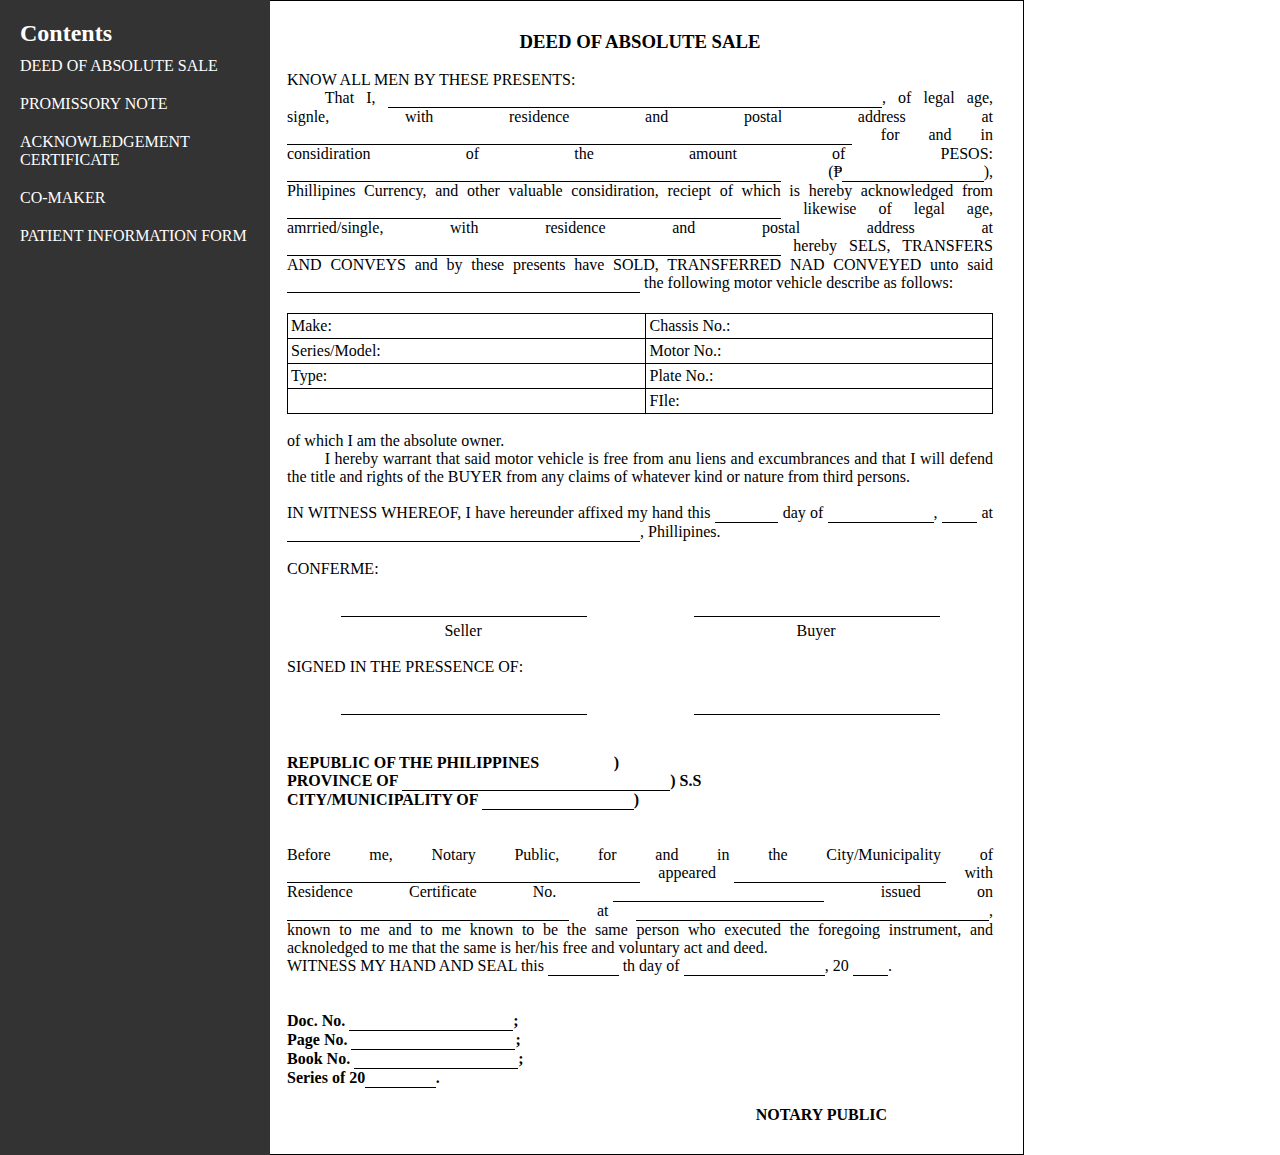
<file: index.html>
<!DOCTYPE html>
<html lang="en">
<head>
    <meta charset="UTF-8">
    <meta name="viewport" content="width=device-width, initial-scale=1.0">
    <title>DEED OF ABSOLUTE SALE</title>
    <link rel="stylesheet" href="maya/style.css">
    <link rel="icon" href="download-removebg-preview.png"></link>
</head>
<body>
    <div class="sidebar">
        <h2>Contents</h2>
        <ul>
            <li><a href="index.html">DEED OF ABSOLUTE SALE</a></li>
            <li><a href="ps.html">PROMISSORY NOTE</a></li>
            <li><a href="ac.html">ACKNOWLEDGEMENT CERTIFICATE</a></li>
            <li><a href="cm.html">CO-MAKER</a></li>
            <li><a href="pif.html">PATIENT INFORMATION FORM</a></li>
            
        </ul>
    </div>
    <div class="main-content">
        <h3>DEED OF ABSOLUTE SALE</h3><br>
        <p>KNOW ALL MEN BY THESE PRESENTS:</p>
        <p style="text-indent: 10mm;">That I, <input type="text" style="width: 70%;">, of legal age, signle, with residence and postal address at <input type="text" style="width: 80%;"> 
        for and in considiration of the amount of PESOS: <input type="text" style="width: 70%;"> (₱<input type="text" style="width: 20%;">), Phillipines Currency, and other valuable 
        considiration, reciept of which is hereby acknowledged from <input type="text" style="width: 70%;"> likewise of legal age, amrried/single, with residence and postal address at 
        <input type="text" style="width: 70%;"> hereby SELS, TRANSFERS AND CONVEYS and by these presents have SOLD, TRANSFERRED NAD CONVEYED unto said 
        <input type="text" style="width: 50%;"> the following motor vehicle describe as follows:</p>

        <table>
            <tr>
                <td>Make: <input type="text" style="width: 70%; border: none;"></td>
                <td> Chassis No.: <input type="text" style="width: 50%; border: none;"></td>
            </tr>
            <tr>
                <td>Series/Model: <input type="text" style="width: 60%; border: none;"></td>
                <td>Motor No.: <input type="text" style="width: 70%; border: none;"></td>
            </tr>
            <tr>
                <td>Type: <input type="text" style="width: 70%; border: none;"></td>
                <td>Plate No.: <input type="text" style="width: 70%; border: none;"></td>
            </tr>
            <tr>
                <td> <input type="text" style="width: 70%; border: none;"></td>
                <td>FIle: <input type="text" style="width: 70%; border: none;"></td>
            </tr>
        </table>

        <br>
        <p>of which I am the absolute owner.</p>
        <p style="text-indent: 10mm;">I hereby warrant that said motor vehicle is free from anu liens and excumbrances and that I will defend the title and rights of the BUYER from 
        any claims of whatever kind or nature from third persons.</p>

        <br>
        <p>IN WITNESS WHEREOF, I have hereunder affixed my hand this <input type="text" style="width: 9%;"> day of <input type="text" style="width: 15%;">, <input type="text" style="width: 5%;">
             at <input type="text" style="width: 50%;">, Phillipines.</p>

        <br>
        <p>CONFERME:</p>

        <div class="signature">
            <p><input type="text" style="width: 150%; margin-left: -25%;"></p>
            <p><input type="text" style="width: 150%; margin-left: -25%;"></p>
        </div>

        <div class="names">
            <p>Seller</p>
            <p>Buyer</p>
        </div>
        
        <br>
        <p>SIGNED IN THE PRESSENCE OF:</p>

        <div class="signature">
            <p><input type="text" style="width: 150%; margin-left: -25%;"></p>
            <p><input type="text" style="width: 150%; margin-left: -25%;"></p>
        </div>

        <br><br><br>
        <div class="pass">
            <p>REPUBLIC OF THE PHILIPPINES <input type="text" style="border: none; width: 10%;">)</p>
            <p>PROVINCE OF <input type="text" style="width: 38%;">) S.S</p>
            <p>CITY/MUNICIPALITY OF <input type="text" style="width: 21.5%;">)</p>
        </div>
        <br><br>
        <p>Before me, Notary Public, for and in the City/Municipality of <input type="text" style="width: 50%;"> appeared <input type="text" style="width: 30%;"> 
        with Residence Certificate No. <input type="text" style="width: 30%;"> issued on <input type="text" style="width: 40%;"> at <input type="text" style="width: 50%;">, 
        known to me and to me known to be the same person who executed the foregoing instrument, and acknoledged to me that the same is her/his free and voluntary act and deed.</p>

        <p>WITNESS MY HAND AND SEAL this <input type="text" style="width: 10%;"> th day of <input type="text" style="width: 20%;">, 20 <input type="text" style="width: 5%;">.</p>

        <br><br>
        <p><b>Doc. No. <input type="text">; <br>
           Page No. <input type="text">; <br>
           Book No. <input type="text">; <br>
           Series of 20<input type="text" style="width: 10%;">.
        </b></p>
        
        <br>
        <p style="text-align: right; margin-right: 15%;"><b>NOTARY PUBLIC</b></p>
    </div>
</body>
</html>
</file>
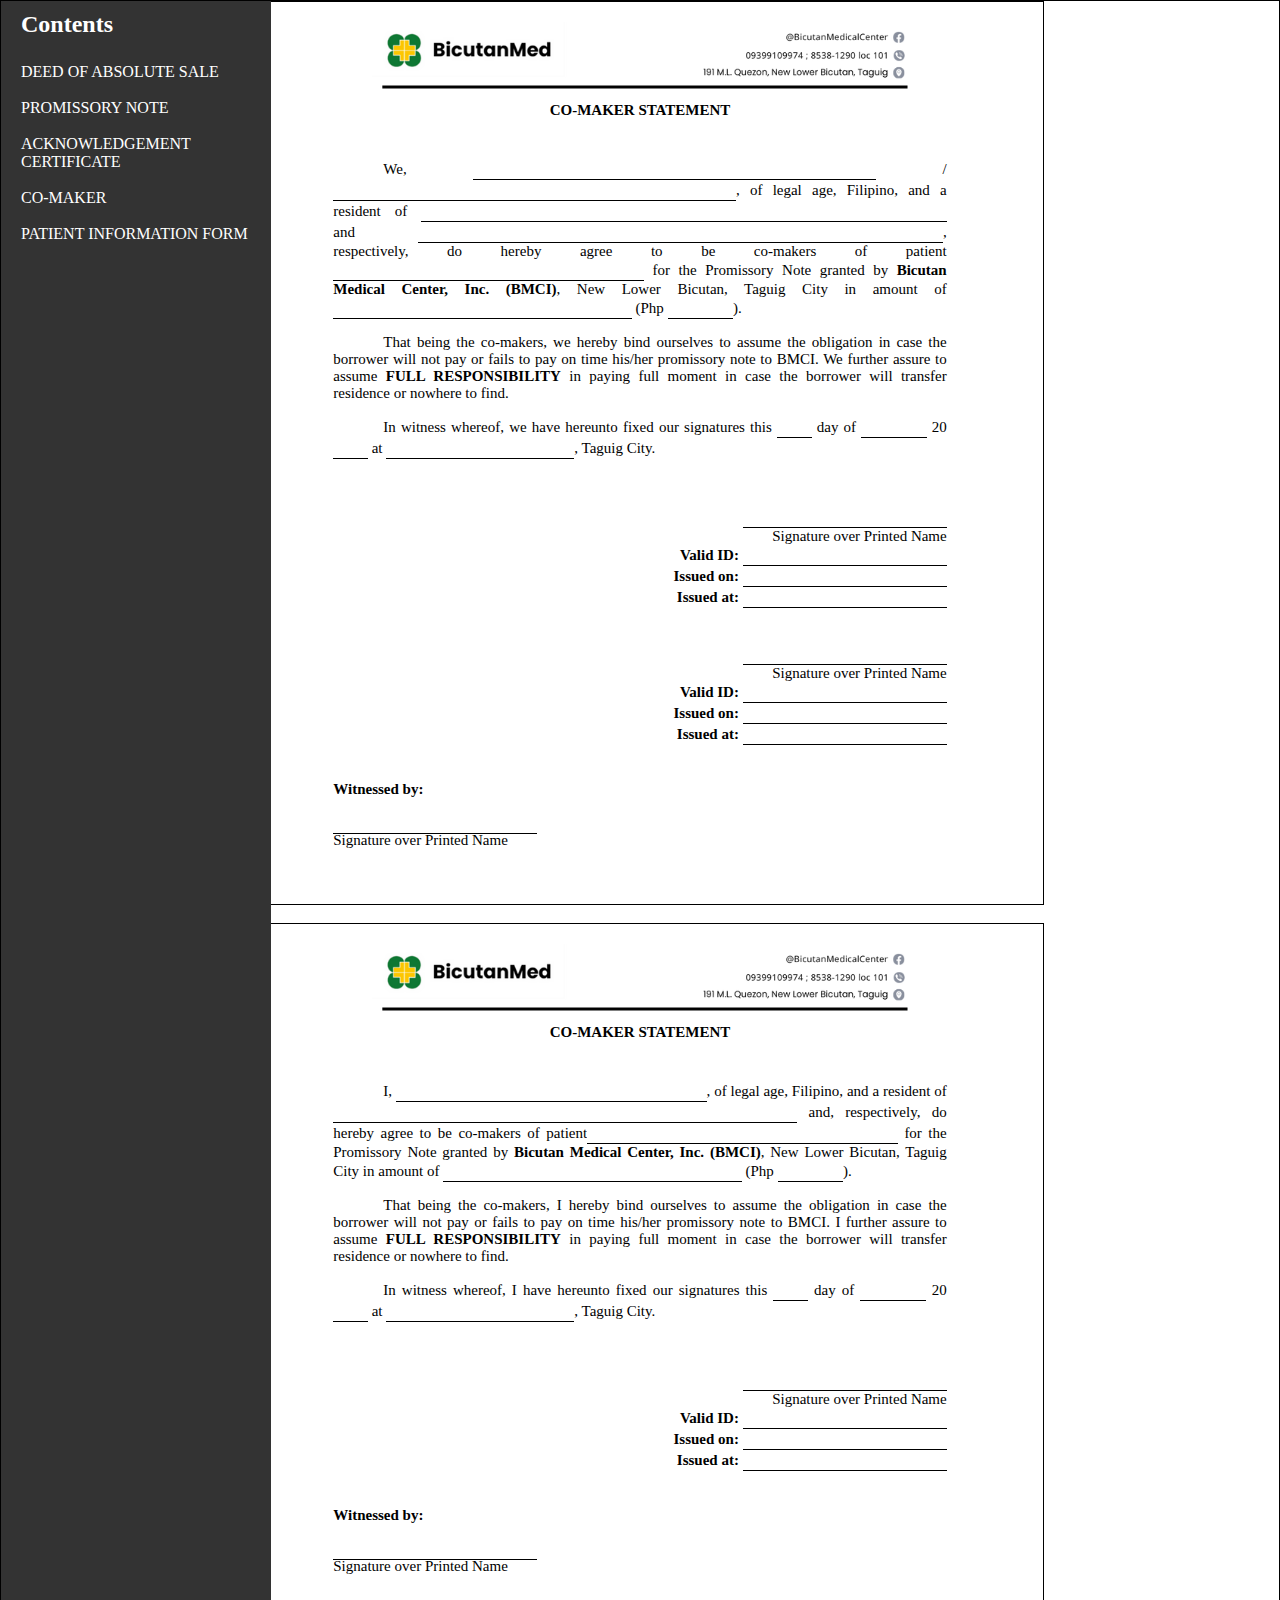
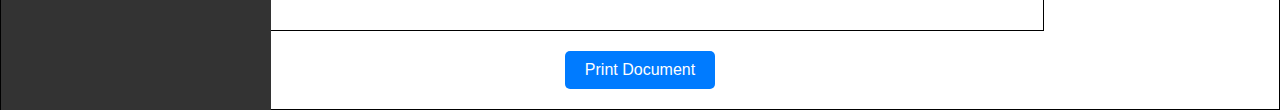
<file: cm.html>
<!DOCTYPE html>
<html lang="en">
<head>
    <meta charset="UTF-8">
    <meta name="viewport" content="width=device-width, initial-scale=1.0">
    <link rel="stylesheet" href="maya/cm.css">
    <link rel="icon" href="download-removebg-preview copy.png">
    <title>Co-Maker Statement</title>
    <style>
        body { 
            font-family: sans-serif; 
            margin: 0;
            padding: 0;
            border: 1px solid black;
            max-width: 100%;
            background-color: #ffffff;
        }
        h2 { 
            text-align: center; 
            margin-bottom: -15px;
            font-family: "Playfair Display", "Libre Bodoni", "Didot", serif;
            font-size: 15px;
        }

        p {
            font-size: 15px;
            font-family: serif;
            font-style: italic;
        }

        .container { 
            width: 60%; 
            margin: auto; 
            padding: 20px; 
            border: 1px solid black;
            background-color: rgb(255, 255, 255);
        }

        input { 
            border: none; 
            border-bottom: 1px solid black; 
            width: 200px; 
            font-size: 16px; 
            display: inline-block;
            text-align: justify;
            background-color: rgb(255, 255, 255);
        }

        .wide-input { 
            width: 70%; 
        }

        @page {
            size: 8.5in 14in;
            margin-top: 5mm;
            margin-left: 30mm;
            margin-right: 30mm;
            margin-bottom: 20mm;
        }

        header {
            width: 100%;
            margin-top: 0;
            padding: 0;
        }

        header img {
            width: 70%;
            height: auto;
            object-fit: cover;
            background-color: rgb(255, 255, 255);
        }

        .pass {
            padding: 20px;
            margin-top: 20px;
            margin-left: -5mm;
            margin-right: 5mm;
        }

        .print-btn {
            display: block;
            margin: 20px auto;
            padding: 10px 20px;
            font-size: 16px;
            background-color: #007BFF;
            color: white;
            border: none;
            cursor: pointer;
            border-radius: 5px;
        }

        .print-btn:hover {
            background-color: #0056b3;
        }
        @media print {
            .print-btn {
                display: none;
            }
            .container {
                border: none;
                width: fit-content;
                background-color: white;
            }
            input{
                background-color: white;
            }
            body {
                border: none;
            }
            .page {
                page-break-before: always; /* Forces a new page */
                margin-top: 2%;
            }
            .makulitka{
                width: 90%;
                margin-left: 25mm;
                margin-right: 25mm;
                background-color: white;
            }
            header{
                margin-left: -10px;
            }
        }

        .required{
            text-align: center;
            font-family: serif;
        }
        .makulitka{
            display: block;
            margin-left: auto;
            margin-right: auto;
        }
    </style>
</head>
<body> 

    <div class="sidebar">
        <h1>Contents</h1>
        <ul>
            <li><a href="index.html">DEED OF ABSOLUTE SALE</a></li>
            <li><a href="ps.html">PROMISSORY NOTE</a></li>
            <li><a href="ac.html">ACKNOWLEDGEMENT CERTIFICATE</a></li>
            <li><a href="cm.html">CO-MAKER</a></li>
            <li><a href="pif.html">PATIENT INFORMATION FORM</a></li>
            
        </ul>
    </div>

    <div class="container" id="page1">
        <header>
            <img src="maya/header.png" alt="Header Image" class="makulitka">
        </header>
        <h2>CO-MAKER STATEMENT</h2>
    
        <div class="pass" style="margin-left: 15mm; margin-right: 15mm;">
            <p style="text-align: justify; font-style: normal; text-indent: 50px;">
                We, <input type="text" class="required" style="width: 65%;"> / <input type="text" class="required" style="width: 65%;">, 
                of legal age, Filipino, and a resident of <input type="text" class="required" style="width: 85%;"> and <input type="text" class="required" style="width: 85%;">, 
                respectively, do hereby agree to be co-makers of patient<input type="text" class="required" style="width: 50%;"> for the Promissory Note granted by 
                <strong>Bicutan Medical Center, Inc. (BMCI)</strong>, New Lower Bicutan, Taguig City in amount of
                <input type="text" class="required" style="width: 48%"> (Php <input type="text" class="required" style="width: 10%">).
            </p>
            <p style="text-align: justify; font-style: normal; text-indent: 50px;">
                That being the co-makers, we hereby bind ourselves to assume the obligation in case the borrower will not pay or fails to pay on time his/her promissory note to BMCI. 
                We further assure to assume <strong>FULL RESPONSIBILITY</strong> in paying full moment in case the borrower will transfer residence or nowhere to find.
            </p>
            <p style="text-align: justify; font-style: normal; text-indent: 50px;"> 
                In witness whereof, we have hereunto fixed our signatures this <input type="text" class="required" style="width: 5%;">
                day of <input type="text" class="required" style="width: 10%;"> 20<input type="text" class="required" style="width: 5%;">
                at <input type="text" class="required" style="width: 30%;">, Taguig City.
            </p>
           <br>
           <p style="text-align: right; margin-bottom: -15px"><input type="text" class="required"></p>
            <p style="text-align: right; font-style: normal; margin-bottom: -15px">Signature over Printed Name</p>
            <p style="text-align: right; font-style: normal; margin-bottom: -15px"><strong>Valid ID:</strong> <input type="text" class="required"></p>
            <p style="text-align: right; font-style: normal; margin-bottom: -15px"><strong>Issued on:</strong> <input type="text" class="required"></p>
            <p style="text-align: right; font-style: normal; margin-bottom: -15px"><strong>Issued at:</strong> <input type="text" class="required"></p>
            <br>
            <br>
            <p style="text-align: right; margin-bottom: -15px"><input type="text" class="required"></p>
            <p style="text-align: right; font-style: normal; margin-bottom: -15px">Signature over Printed Name</p>
            <p style="text-align: right; font-style: normal; margin-bottom: -15px"><strong>Valid ID:</strong> <input type="text" class="required"></p>
            <p style="text-align: right; font-style: normal; margin-bottom: -15px"><strong>Issued on:</strong> <input type="text" class="required"></p>
            <p style="text-align: right; font-style: normal; margin-bottom: -15px"><strong>Issued at:</strong> <input type="text" class="required"></p>
            <br>
            <br>
            <p style="font-style: normal;"><strong>Witnessed by:</strong></p>
            <p><input type="text" class="required" style="text-align: center; margin-bottom: -15px"></p>
            <p style="text-align: left; font-style: normal; margin-top: -15px">Signature over Printed Name</p>
        </div>
    </div>
<br>
    <div class="page"></div> <!-- Forces a new page -->
    <div class="container" id="page2">
        <header>
            <img src="maya/header.png" alt="Header Image" class="makulitka">
        </header>
        <h2>CO-MAKER STATEMENT</h2>
        
        <div class="pass" style="margin-left: 15mm; margin-right: 15mm;">
            <p style="text-align: justify; font-style: normal; text-indent: 50px;">
                I, <input type="text" class="required" style="width: 50%;">, 
                of legal age, Filipino, and a resident of <input type="text" class="required" style="width: 75%;"> and, 
                respectively, do hereby agree to be co-makers of patient<input type="text" class="required" style="width: 50%;"> for the Promissory Note granted by 
                <strong>Bicutan Medical Center, Inc. (BMCI)</strong>, New Lower Bicutan, Taguig City in amount of
                <input type="text" class="required" style="width: 48%"> (Php <input type="text" class="required" style="width: 10%">).
            </p>
            <p style="text-align: justify; font-style: normal; text-indent: 50px;">
                That being the co-makers, I hereby bind ourselves to assume the obligation in case the borrower will not pay or fails to pay on time his/her promissory note to BMCI. 
                I further assure to assume <strong>FULL RESPONSIBILITY</strong> in paying full moment in case the borrower will transfer residence or nowhere to find.
            </p>
            <p style="text-align: justify; font-style: normal; text-indent: 50px;"> 
                In witness whereof, I have hereunto fixed our signatures this <input type="text" class="required" style="width: 5%;">
                day of <input type="text" class="required" style="width: 10%;"> 20<input type="text" class="required" style="width: 5%;">
                at <input type="text" class="required" style="width: 30%;">, Taguig City.
            </p>
           <br>
           <p style="text-align: right; margin-bottom: -15px"><input type="text" class="required"></p>
            <p style="text-align: right; font-style: normal; margin-bottom: -15px">Signature over Printed Name</p>
            <p style="text-align: right; font-style: normal; margin-bottom: -15px"><strong>Valid ID:</strong> <input type="text" class="required"></p>
            <p style="text-align: right; font-style: normal; margin-bottom: -15px"><strong>Issued on:</strong> <input type="text" class="required"></p>
            <p style="text-align: right; font-style: normal; margin-bottom: -15px"><strong>Issued at:</strong> <input type="text" class="required"></p>
            <br>
            <br>
            <p style="font-style: normal;"><strong>Witnessed by:</strong></p>
            <p><input type="text" class="required" style="text-align: center; margin-bottom: -15px"></p>
            <p style="text-align: left; font-style: normal; margin-top: -15px">Signature over Printed Name</p>
        </div>
    </div>

    <button class="print-btn" onclick="checkAndPrint()">Print Document</button>

    <script>
        function checkAndPrint() {
            let inputs = document.querySelectorAll(".required");
            let emptyFields = [];

            inputs.forEach((input, index) => {
                if (!input.value.trim()) {
                    emptyFields.push(index + 1); // Track empty fields
                }
            });

            if (emptyFields.length > 0) {
                let confirmPrint = confirm("Some fields are still empty. Do you want to proceed with printing?");
                if (!confirmPrint) {
                    return;
                }
            }

            window.addEventListener("beforeprint", function () {
                if (checkEmptyFields()) {
                    alert("Some fields are still empty! Please complete them before printing.");
                }
            });
            window.print();
        }
    </script>
</body>
</html>
</file>
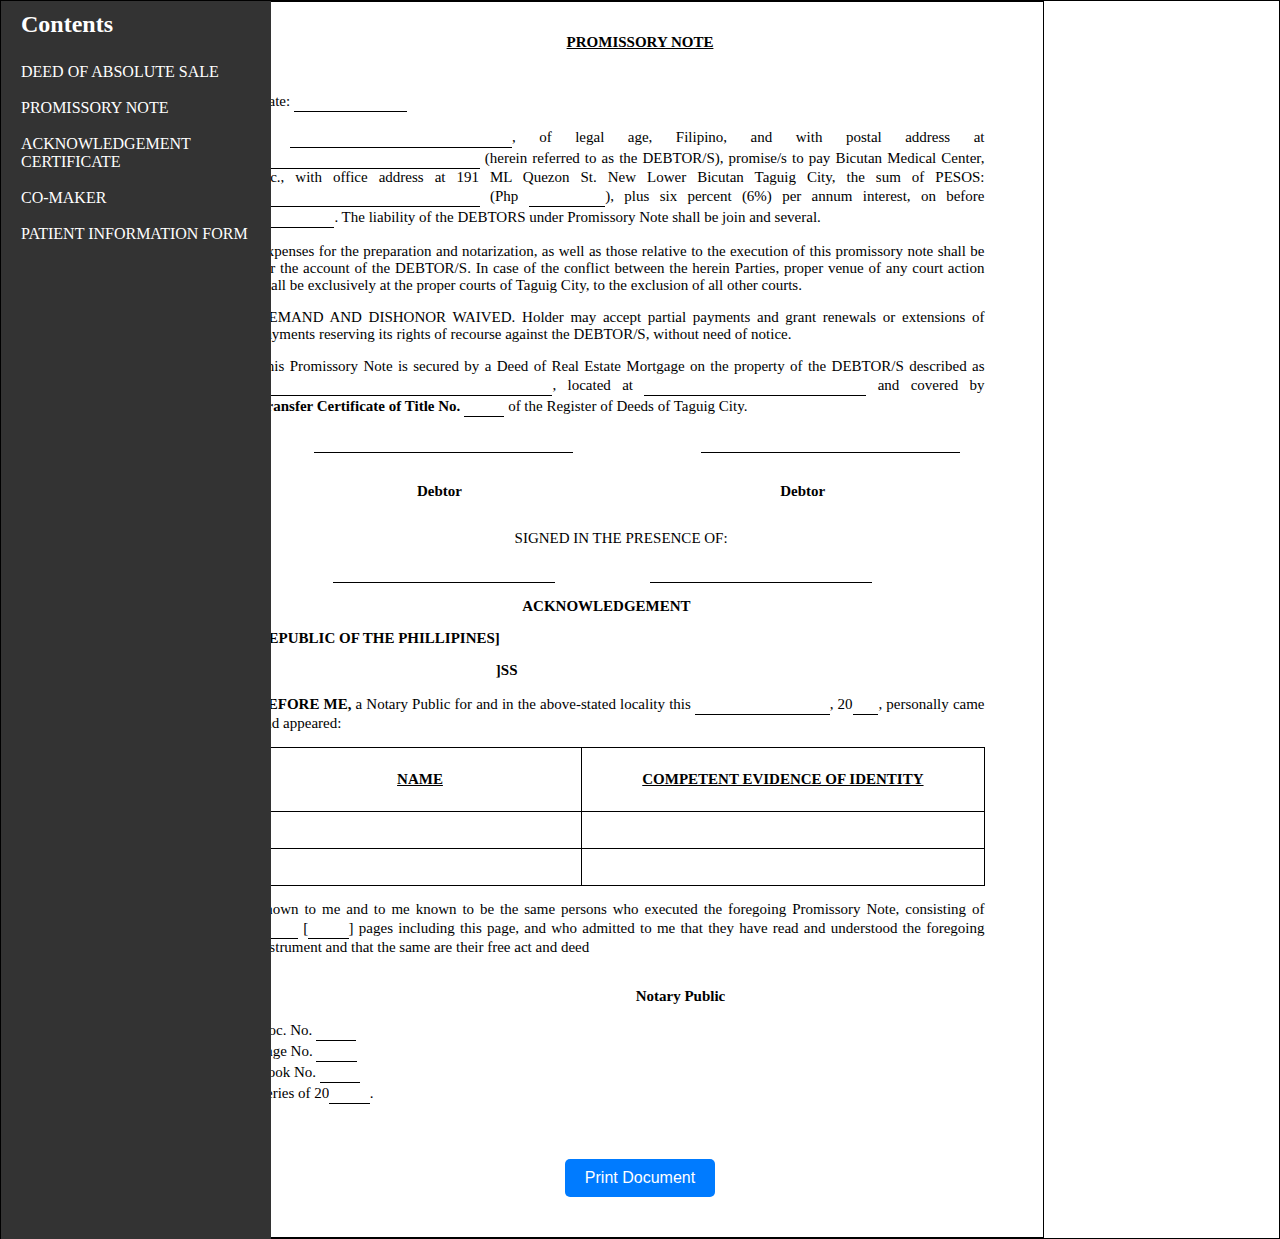
<file: ps.html>
<!DOCTYPE html>
<html lang="en">
<head>
    <meta charset="UTF-8">
    <meta name="viewport" content="width=device-width, initial-scale=1.0">
    <title>PROMISORRY NOTE</title>
    <link rel="stylesheet" href="maya/ps.css">
    <link rel="icon" href="download-removebg-preview.png"></link>
</head>
<body>
    <div class="sidebar">
        <h1>Contents</h1>
        <ul>
            <li><a href="index.html">DEED OF ABSOLUTE SALE</a></li>
            <li><a href="ps.html">PROMISSORY NOTE</a></li>
            <li><a href="ac.html">ACKNOWLEDGEMENT CERTIFICATE</a></li>
            <li><a href="cm.html">CO-MAKER</a></li>
            <li><a href="pif.html">PATIENT INFORMATION FORM</a></li>
        </ul>
    </div>
    <div class="main-content">
    
        <div class="container">
        <h2><u>PROMISSORY NOTE</u></h2>
    
        <div class="pass">
            <p style="text-align: justify; font-style: normal;">
                Date: <input type="text" class="required" style="width: 15%"> </p>
    
            <p style="text-align: justify; font-style: normal;">
                I, <input type="text" class="required" style="width: 30%; font-weight: bold;" >, of legal age, Filipino, and with postal address at 
                <input type="text" class="required" style="width: 30%; font-weight: bold;" > (herein referred to as the DEBTOR/S), promise/s to pay Bicutan 
                Medical Center, Inc., with office address at 191 ML Quezon St. New Lower Bicutan Taguig 
                City, the sum of PESOS: <input type="text" class="required" style="width: 30%"> (Php <input type="text" class="required" style="width: 10%">), 
                plus six percent (6%) per annum interest, on before 
                <input type="text" class="required" style="width: 10%; font-weight: bold;" >. The liability of the DEBTORS under Promissory Note shall be join and 
                several.
            </p>

            <p style="text-align: justify; font-style: normal;"> 
                Expenses for the preparation and notarization, as well as those relative to the execution of 
                this promissory note shall be for the account of the DEBTOR/S. In case of the conflict between
                the herein Parties, proper venue of any court action shall be exclusively at the proper courts
                of Taguig City, to the exclusion of all other courts.
            </p>
            <p style="text-align: justify; font-style: normal;"> 
                DEMAND AND DISHONOR WAIVED. Holder may accept partial payments and grant
                renewals or extensions of payments reserving its rights of recourse against the DEBTOR/S, 
                without need of notice.
            </p>
            <p style="text-align: justify; font-style: normal;"> 
                This Promissory Note is secured by a Deed of Real Estate Mortgage on the property of the
                DEBTOR/S described as <input type="text" class="required" style="width: 40%; font-weight: bold;" >, located at 
                <input type="text" class="required" style="width: 30%; font-weight: bold;" > and covered by <b>Transfer Certificate of Title No.</b> 
                <input type="text" class="required" style="width: 5%; font-weight: bold;" > of the Register of Deeds of Taguig City.
            </p>
            <div class="creditor">
                <p><input type="text" class="required" style="width: 35%; font-weight: bold; margin-left: 15mm;" >
                   <input type="text" class="required" style="width: 35%; font-weight: bold; margin-left: 33mm;" >
                </p> 
            </div>
            <div class="de">
                <p style= "font-weight: bold; font-style: normal;">Debtor</p>
                <p style= "font-weight: bold; font-style: normal;">Debtor</p>
             </div>
        
             <p style="text-align: center; font-style: normal;">
                SIGNED IN THE PRESENCE OF: </p>
                <p><input type="text" class="required" style="width: 30%; font-weight: bold; margin-left: 20mm;" ><input type="text" class="required" 
                    style="width: 30%; font-weight: bold; margin-left: 25mm;" ></p> 
                <p style="font-style: normal; margin-left: 70mm;">
                    <b>ACKNOWLEDGEMENT</b> </p>
                    <p style="font-style: normal;">
                       <B>REPUBLIC OF THE PHILLIPINES]</B></p>
                       <p style="font-style: normal; margin-left: 63mm;">
                        <B>]SS</B></p>
                        <p style="text-align: justify; font-style: normal;">
                            <b>BEFORE ME,</b> a Notary Public for and in the above-stated locality this 
                            <input type="text" class="required" style="width: 18%; font-weight: bold;" >, 20<input type="text" class="required" style="width: 3%; font-weight: bold;" >, 
                            personally came and appeared:

                            <table>
                                <tr>
                                    <th><p style="text-align: center; font-style: normal; font-weight: bold; "><u>NAME</u></p></th>
                                    <th><p style="text-align: center; font-style: normal; font-weight: bold; "><u>COMPETENT EVIDENCE OF IDENTITY</u></p></th>
                                </tr>
                                <tr>
                                    <td><input type="text" class="required" style="width: 18%; font-weight: bold; border: none;" ></td>
                                    <td><input type="text" class="required" style="width: 18%; font-weight: bold; border: none;" ></td>
    
                                </tr>
                                <tr>
                                    <td><input type="text" class="required" style="width: 18%; font-weight: bold; border: none;" ></td>
                                    <td><input type="text" class="required" style="width: 18%; font-weight: bold; border: none;" ></td>
                                </tr>
                            </table>
                            <p style="text-align: justify; font-style: normal;">
                                known to me and to me known to be the same persons who executed the foregoing
                                Promissory Note, consisting of <input type="text" class="required" style="width: 5%; font-weight: bold;" > [<input type="text" 
                                class="required" style="width: 5%; font-weight: bold;" >] pages including this page, and who admitted to
                                me that they have read and understood the foregoing instrument and that the same are their free act and deed
                            </p>
                            <p style="font-style: normal; margin-left: 100mm;">
                                <br>
                                <b>Notary Public</b> </p>
                                <p style="text-align: justify; font-style: normal;">
                                    Doc. No. <input type="text" class="required" style="width: 5%; font-weight: bold;" ><br>
                                    Page No. <input type="text" class="required" style="width: 5%; font-weight: bold;" > <br>
                                    Book No. <input type="text" class="required" style="width: 5%; font-weight: bold;" > <br>
                                    Series of 20<input type="text" class="required" style="width: 5%; font-weight: bold;" >.
                                </p>
                            </div>

            <button class="print-btn" onclick="checkAndPrint()">Print Document</button>

            <script>
                function checkAndPrint() {
                    let inputs = document.querySelectorAll(".required");
                    let emptyFields = [];

                    inputs.forEach((input, index) => {
                        if (!input.value.trim()) {
                            emptyFields.push(index + 1); // Track empty fields
                        }
                    });

                    if (emptyFields.length > 0) {
                        let confirmPrint = confirm("Some fields are still empty. Do you want to proceed with printing?");
                        if (!confirmPrint) {
                            return;
                        }
                    }

                    window.addEventListener("beforeprint", function () {
                        if (checkEmptyFields()) {
                            alert("Some fields are still empty! Please complete them before printing.");
                        }
                    });

                    window.print();
                }
            </script>

    </div>
</body>
</html>
</file>
<file: maya/style.css>
* {
    margin: 0;
    padding: 0;
    box-sizing: border-box;
    font-family: 'Times New Roman', Times, serif;
}
body {
    display: flex;
    height: 100vh;
}
.sidebar {
    width: 270px;
    background-color: #333;
    color: white;
    padding: 20px;
    height: 270vh;
    display: block;
    position: fixed;
}
.sidebar ul {
    list-style: none;
    padding: 0;
}
.sidebar ul li {
    padding: 10px 0;
}
.sidebar ul li a {
    color: white;
    text-decoration: none;
}
.sidebar ul li a:hover {
    text-decoration: underline;
}
.main-content {
    flex: 1;
    padding: 30px;
    background-color: #ffffff;
    max-width: 60%;
    margin: auto;
    text-align: justify;
    border: 1px solid #000;
}

table {
    width: 100%;
    border-collapse: collapse;
    margin-top: 20px;
}

table, th, td {
    border: 1px solid #000;
    text-align: left;
    padding: 3px;
}

th {
    background-color: #ddd;
}

.signature{
    display: flex;
    justify-content: space-around;
    margin-top: 20px;
    margin-bottom: -15px;
}

.names{
    display: flex;
    justify-content: space-around;
    margin-top: 20px;
}

.pass{
    font-weight: bold;
}

input {
    border: none;
    border-bottom: 1px solid #000000;
}

h3{
    text-align: center;
}

@media print{
    .sidebar, .print-btn{
        display: none;
    }

    .main-content{
        border: none;
        max-width: 100%;
        margin-left: 25.4mm;
        margin-right: 25.4mm;
    }
}
</file>
<file: maya/cm.css>
.sidebar {
    width: 230px;
    background-color: #333;
    color: white;
    padding: 20px;
    height: 270vh;
    display: block;
    position: fixed;
}
.sidebar ul {
    list-style: none;
    padding: 0;
}
.sidebar ul li {
    padding: 9px 0;
    font-family: 'Times New Roman', Times, serif;
}
.sidebar ul li a {
    color: white;
    text-decoration: none;
}
.sidebar ul li a:hover {
    text-decoration: underline;
}

h1{
    font-size: 1.5em;
    font-family: 'Times New Roman', Times, serif;
    margin-top: -10px;
}

@media print{
    .sidebar, .print-btn{
        display: none;
    }

    .main-content{
        border: none;
        max-width: 100%;
        margin-left: 25.4mm;
        margin-right: 25.4mm;
    }
}
</file>
<file: maya/ps.css>
body { 
    font-family: 'Times New Roman', Times, serif; 
    margin: 0;
    padding: 0;
    border: 1px solid black;
    max-width: 100%;
}

.sidebar {
    width: 230px;
    background-color: #333;
    color: white;
    padding: 20px;
    height: 270vh;
    display: block;
    position: fixed;
}
.sidebar ul {
    list-style: none;
    padding: 0;
}
.sidebar ul li {
    padding: 9px 0;
}
.sidebar ul li a {
    color: white;
    text-decoration: none;
}
.sidebar ul li a:hover {
    text-decoration: underline;
}

h2 { 
    text-align: center; 
    margin-bottom: -15px;
    font-family: "Playfair Display", "Libre Bodoni", "Didot", serif;
    font-size: 15px;
}

h1{
    font-size: 20px;
    margin-top: -10px;
    font-size: 1.5em;
}

p {
    font-size: 15px;
    font-family: "Lora", "Merriweather", "Palatino Linotype", "Book Antiqua", serif;
    font-style: italic;
}
.container { 
    width: 60%; 
    margin: auto; 
    padding: 20px; 
    border: 1px solid black;
}
input { 
    border: none; 
    border-bottom: 1px solid black; 
    width: 200px; 
    font-size: 16px; 
    display: inline-block;
    text-align: justify;
}
.wide-input { 
    width: 70%; 
}
@page {
    size: 8.5in 14in;
    margin-top: 5mm;
    margin-left: 25mm;
    margin-right: 25mm;
    margin-bottom: 20mm;
}
.pass {
    padding: 20px;
    margin-top: 20px;
    margin-left: -5mm;
    margin-right: 5mm;
}
.print-btn {
    display: block;
    margin: 20px auto;
    padding: 10px 20px;
    font-size: 16px;
    background-color: #007BFF;
    color: white;
    border: none;
    cursor: pointer;
    border-radius: 5px;
}
.print-btn:hover {
    background-color: #0056b3;
}
@media print {
    .sidebar, .print-btn {
        display: none;
    }
    .print-btn {
        display: none;
    }
    .container {
        border: none;
        width: 100%;
    }
    body {
        border: none;
    }
    .pass{
        border: none;
        max-width: fit-content;
        margin-left: 7%;
        margin-right: 10%;
    }

}
.required{
    text-align: center;
}
.de{
    display: flex;
    justify-content: space-around;
}

table {
    width: 100%;
    border-collapse: collapse;
}
table, th, td {
    border: 1px solid black;
}
th, td {
    padding: 8px;
    text-align: center;
}
</file>
